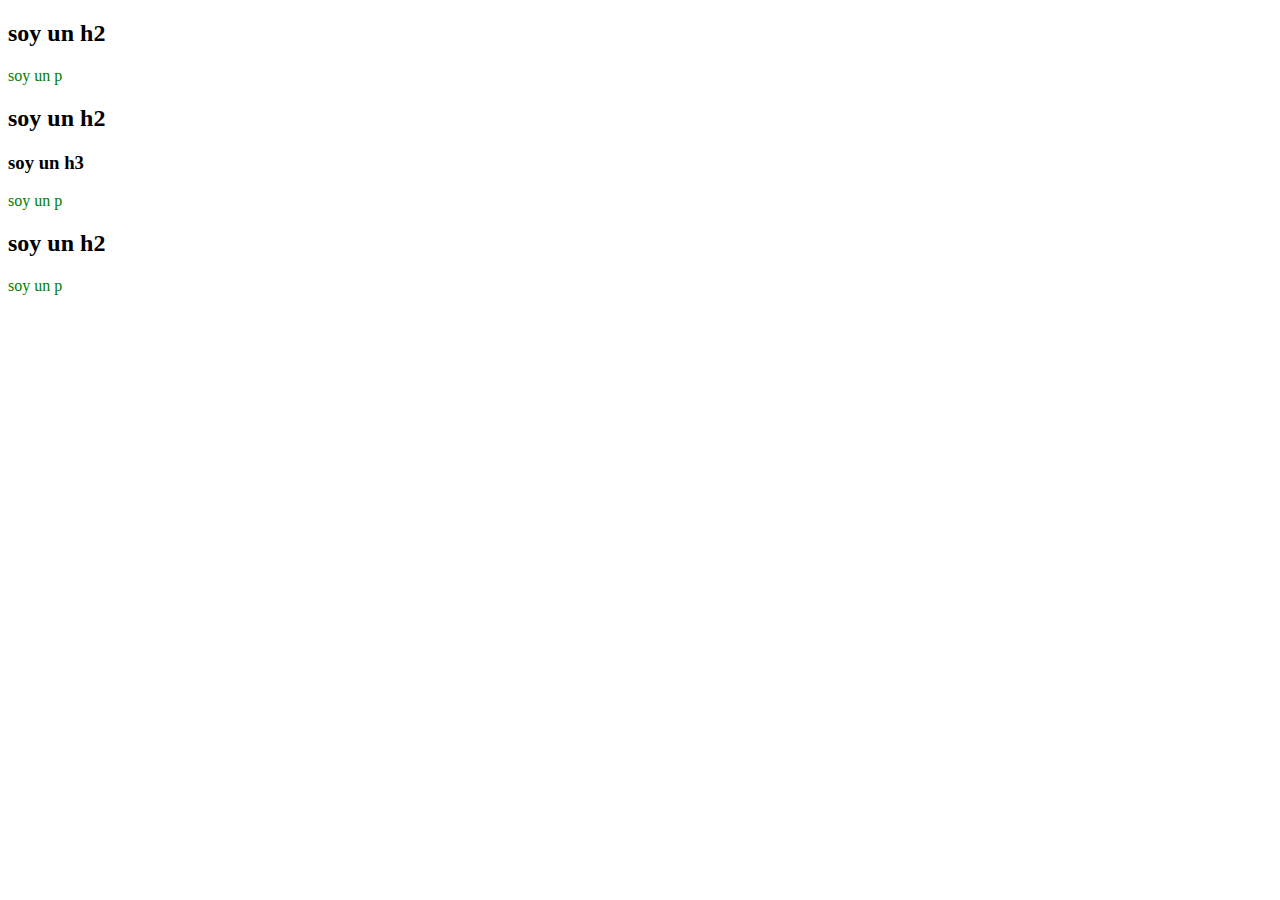
<file: claseCombinadores/index.html>
<!DOCTYPE html>
<html lang="en">
<head>
    <meta charset="UTF-8">
    <meta http-equiv="X-UA-Compatible" content="IE=edge">
    <meta name="viewport" content="width=device-width, initial-scale=1.0">
    <title>Document</title>
    <link rel="stylesheet" href="./style.css">
</head>
<body>
    <div>
        <h2>soy un h2</h2>
        <p>soy un p</p>
        <h2>soy un h2</h2>
        <h3>soy un h3</h3>
        <p>soy un p</p>
        <h2>soy un h2</h2>
        <p>soy un p</p>
    </div>
</body>
</html>
</file>
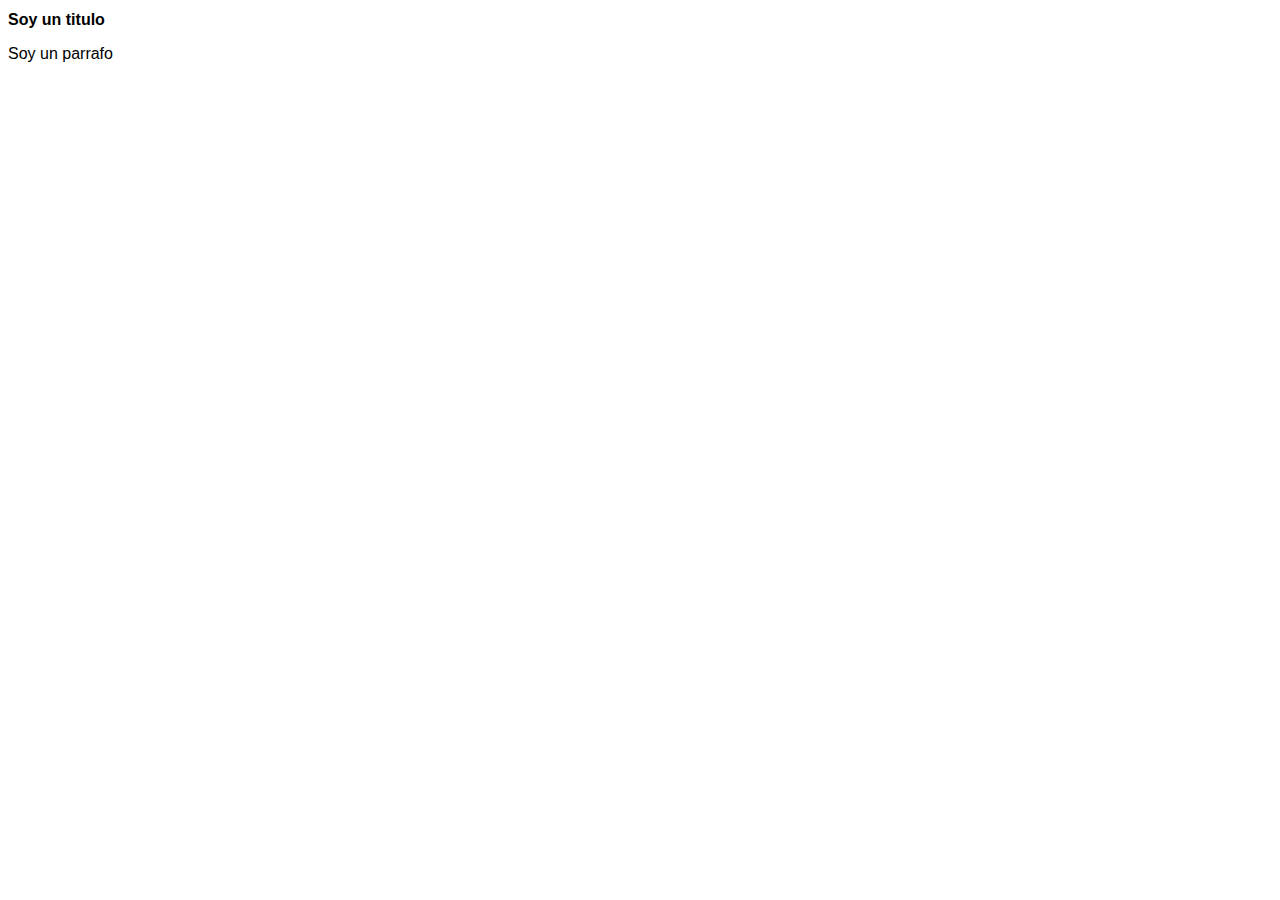
<file: claseDeHerencia/index.html>
<!DOCTYPE html>
<html lang="en">
<head>
    <meta charset="UTF-8">
    <meta http-equiv="X-UA-Compatible" content="IE=edge">
    <meta name="viewport" content="width=device-width, initial-scale=1.0">
    <title>Herencia</title>
    <link rel="stylesheet" href="./style.css">
</head>
<body>
    <main>
        <h1>Soy un titulo</h1>
        <p>Soy un parrafo</p>
    </main>
</body>
</html>
</file>
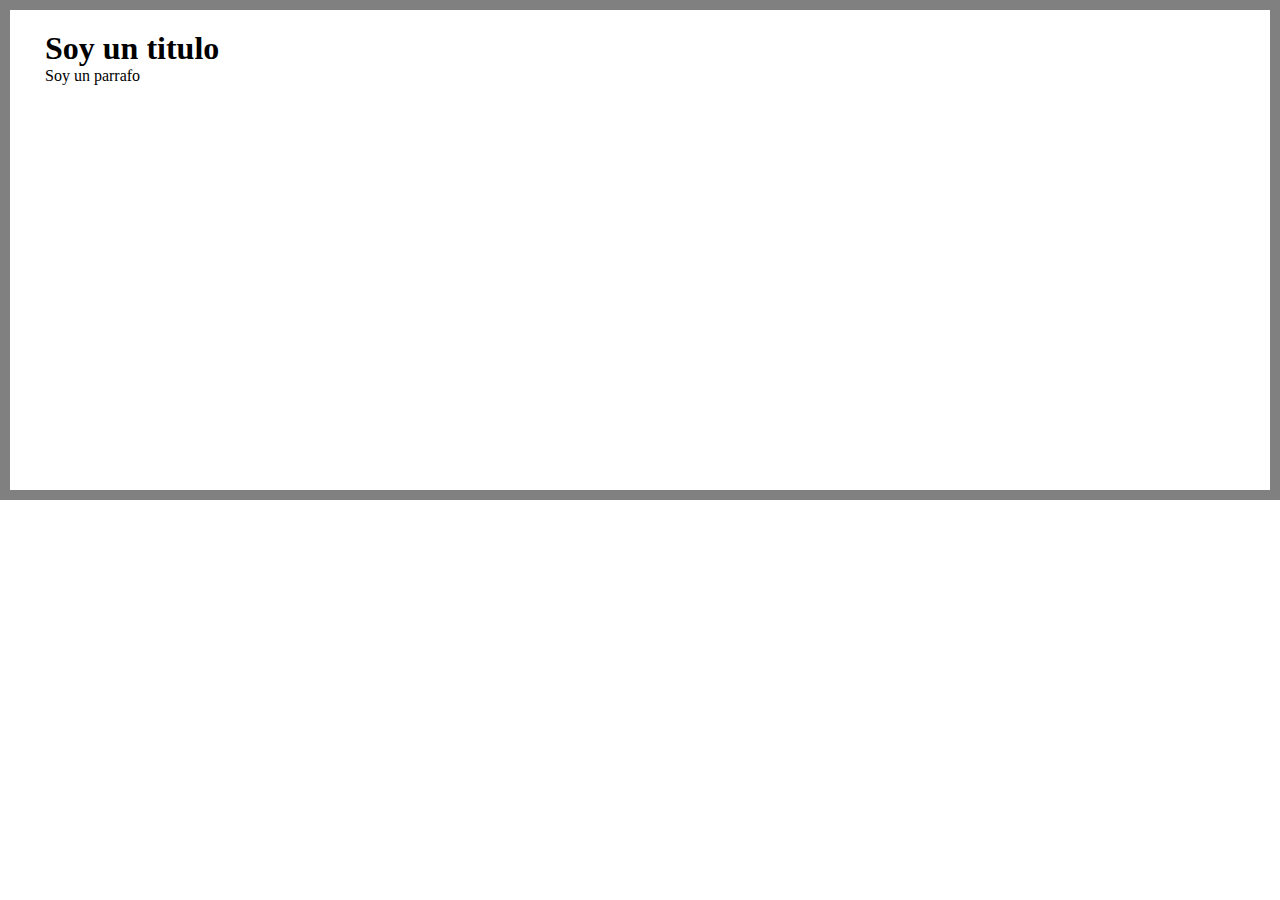
<file: claseModeloCaja/index.html>
<!DOCTYPE html>
<html lang="en">
<head>
    <meta charset="UTF-8">
    <meta http-equiv="X-UA-Compatible" content="IE=edge">
    <meta name="viewport" content="width=device-width, initial-scale=1.0">
    <title>modelo de caja</title>
    <link rel="stylesheet" href="./style.css">
</head>
<body>
    <main>
        <section>
            <h1>Soy un titulo</h1>
            <div>
                <p>Soy un parrafo </p>
            </div>
        </section>
    </main>
</body>
</html>
</file>
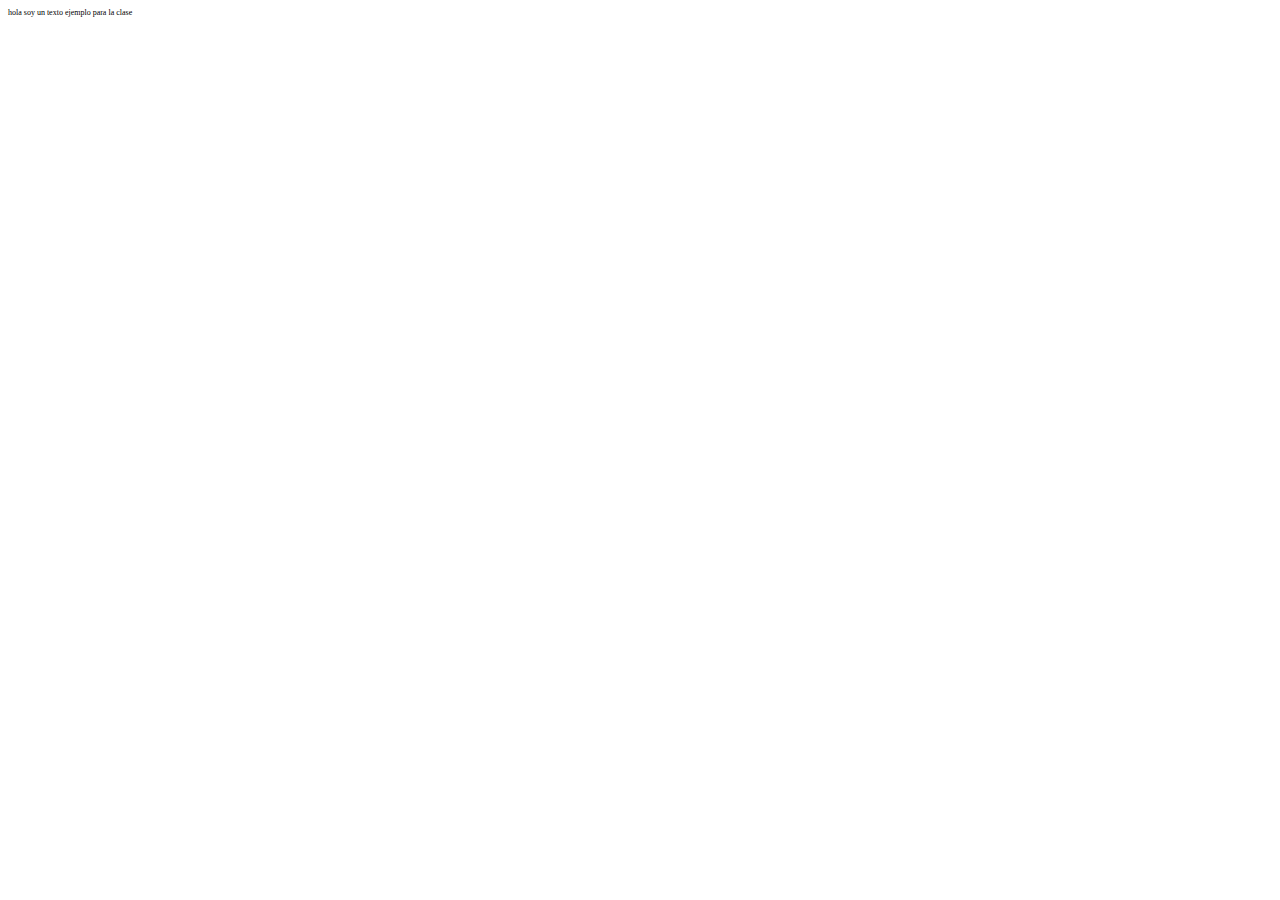
<file: claseMedidas/absolutas/index.html>
<!DOCTYPE html>
<html lang="en">
<head>
    <meta charset="UTF-8">
    <meta http-equiv="X-UA-Compatible" content="IE=edge">
    <meta name="viewport" content="width=device-width, initial-scale=1.0">
    <title>Medidas</title>
    <link rel="stylesheet" href="./style.css">
</head>
<body>
    <main>
        <p>hola soy un texto ejemplo para la clase </p>
    </main>
</body>
</html>
</file>
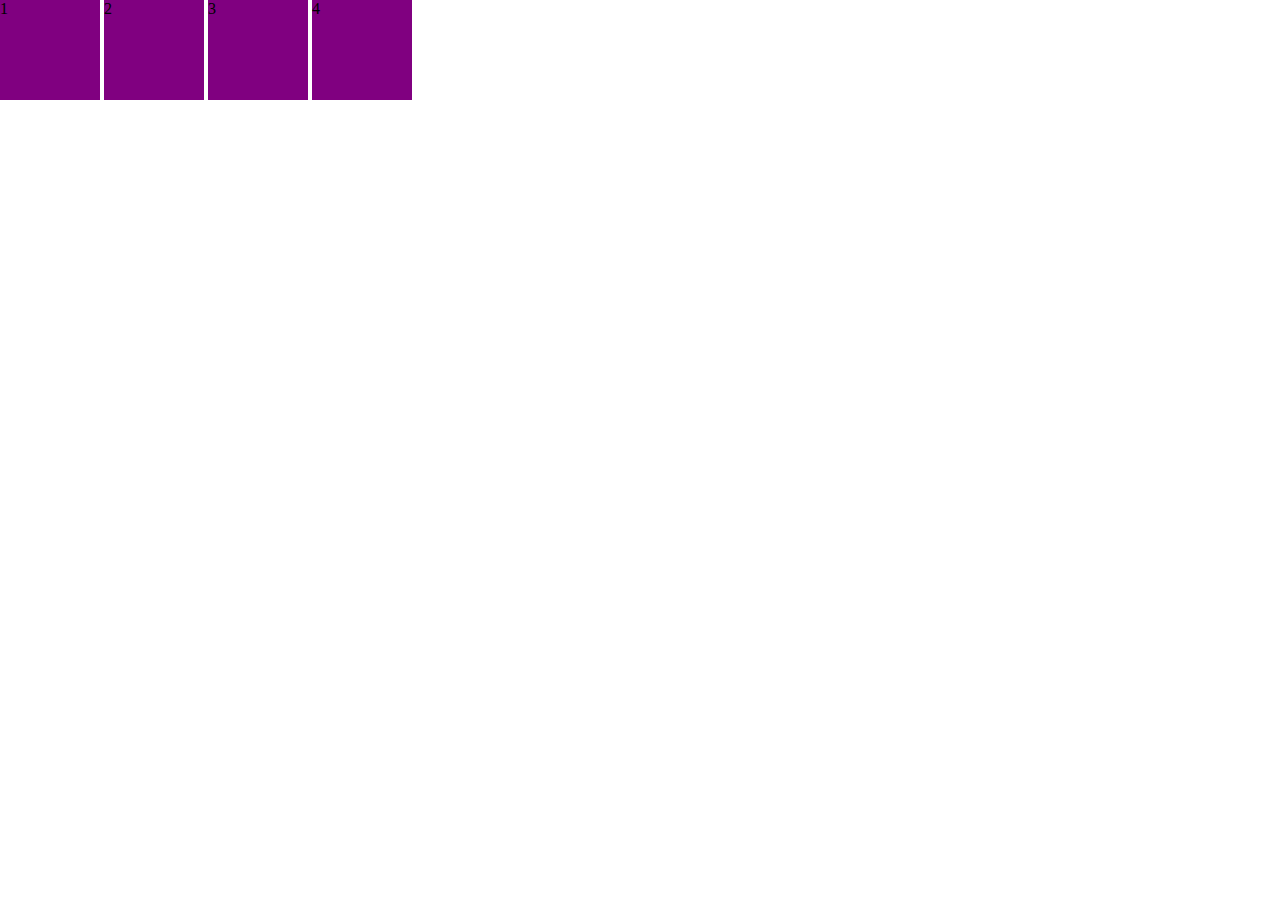
<file: claseMedidas/clasePosition/index.html>
<!DOCTYPE html>
<html lang="en">
<head>
    <meta charset="UTF-8">
    <meta http-equiv="X-UA-Compatible" content="IE=edge">
    <meta name="viewport" content="width=device-width, initial-scale=1.0">
    <title>Document</title>
    <link rel="stylesheet" href="./style.css">
</head>
<body>
    <div>
        <div class="box" id="one">1</div>
        <div class="box" id="two">2</div>
        <div class="box" id="three">3</div>
        <div class="box" id="four">4</div>
    </div>
</body>
</html>
</file>
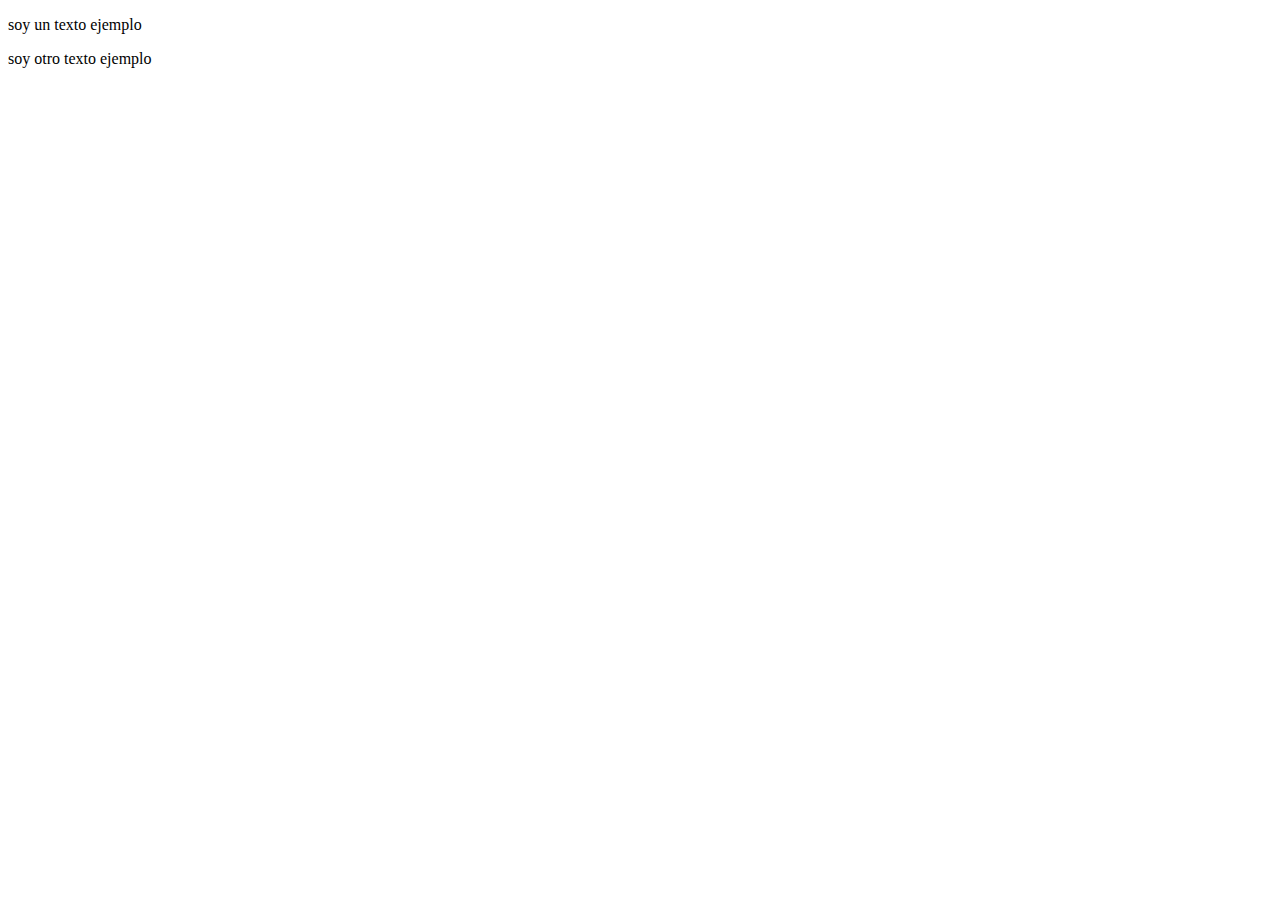
<file: claseMedidas/em/index.html>
<!DOCTYPE html>
<html lang="en">
<head>
    <meta charset="UTF-8">
    <meta http-equiv="X-UA-Compatible" content="IE=edge">
    <meta name="viewport" content="width=device-width, initial-scale=1.0">
    <title>Document</title>
    <link rel="stylesheet" href="./style.css">
</head>
<body>
    <main class="text-container">
        <p>soy un texto ejemplo</p>
        <div>
            <p>soy otro texto ejemplo</p>
        </div>
    </main>
</body>
</html>
</file>
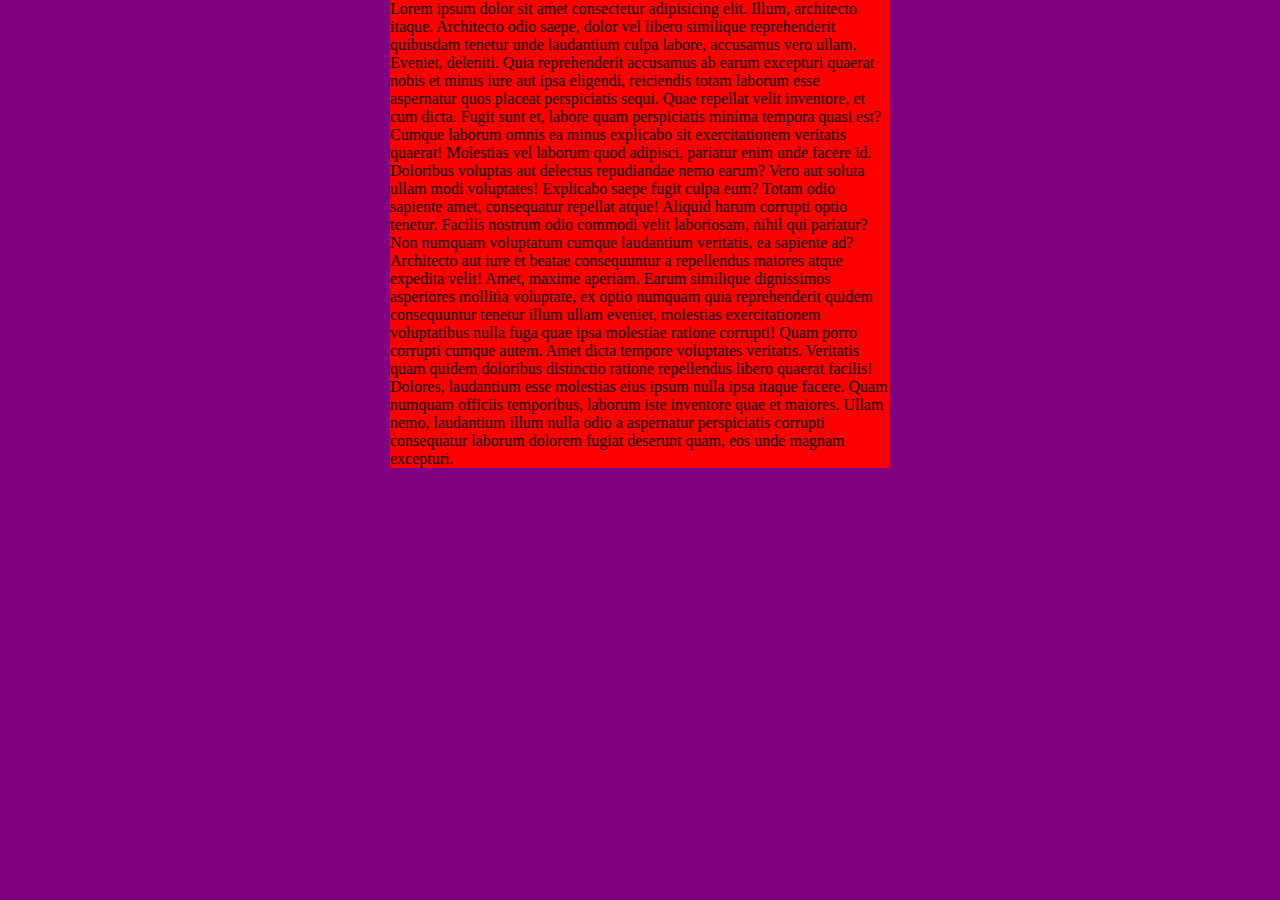
<file: claseMedidas/minMax/index.html>
<!DOCTYPE html>
<html lang="en">
<head>
    <meta charset="UTF-8">
    <meta http-equiv="X-UA-Compatible" content="IE=edge">
    <meta name="viewport" content="width=device-width, initial-scale=1.0">
    <title>Document</title>
    <link rel="stylesheet" href="./style.css">
</head>
<body>
    <main>
        <section>
            <p>Lorem ipsum dolor sit amet consectetur adipisicing elit. Illum, architecto itaque. Architecto odio saepe, dolor vel libero similique reprehenderit quibusdam tenetur unde laudantium culpa labore, accusamus vero ullam. Eveniet, deleniti.
            Quia reprehenderit accusamus ab earum excepturi quaerat nobis et minus iure aut ipsa eligendi, reiciendis totam laborum esse aspernatur quos placeat perspiciatis sequi. Quae repellat velit inventore, et cum dicta.
            Fugit sunt et, labore quam perspiciatis minima tempora quasi est? Cumque laborum omnis ea minus explicabo sit exercitationem veritatis quaerat! Molestias vel laborum quod adipisci, pariatur enim unde facere id.
            Doloribus voluptas aut delectus repudiandae nemo earum? Vero aut soluta ullam modi voluptates! Explicabo saepe fugit culpa eum? Totam odio sapiente amet, consequatur repellat atque! Aliquid harum corrupti optio tenetur.
            Facilis nostrum odio commodi velit laboriosam, nihil qui pariatur? Non numquam voluptatum cumque laudantium veritatis, ea sapiente ad? Architecto aut iure et beatae consequuntur a repellendus maiores atque expedita velit!
            Amet, maxime aperiam. Earum similique dignissimos asperiores mollitia voluptate, ex optio numquam quia reprehenderit quidem consequuntur tenetur illum ullam eveniet, molestias exercitationem voluptatibus nulla fuga quae ipsa molestiae ratione corrupti!
            Quam porro corrupti cumque autem. Amet dicta tempore voluptates veritatis. Veritatis quam quidem doloribus distinctio ratione repellendus libero quaerat facilis! Dolores, laudantium esse molestias eius ipsum nulla ipsa itaque facere.
            Quam numquam officiis temporibus, laborum iste inventore quae et maiores. Ullam nemo, laudantium illum nulla odio a aspernatur perspiciatis corrupti consequatur laborum dolorem fugiat deserunt quam, eos unde magnam excepturi.</p>
        </section>
    </main>
</body>
</html>
</file>
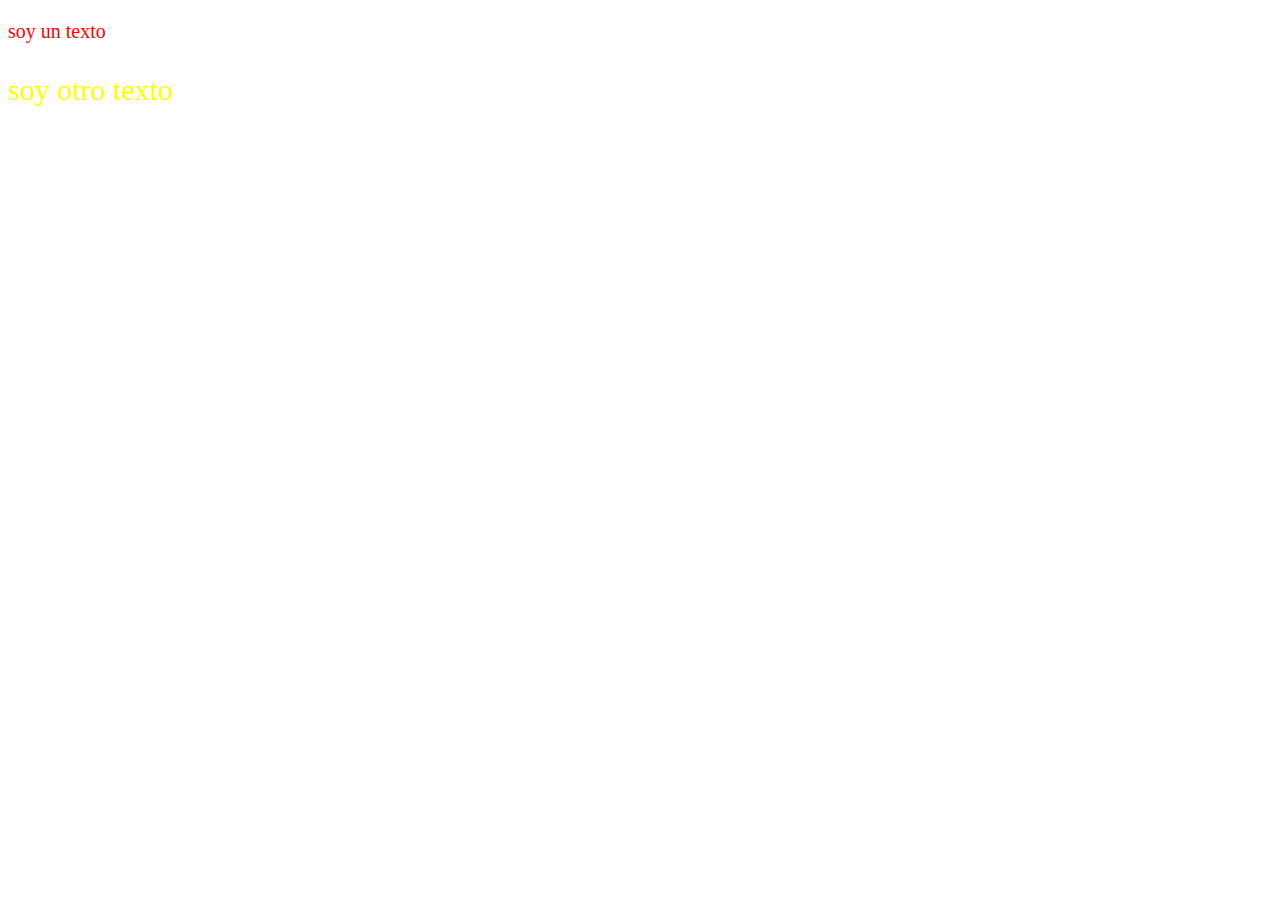
<file: css/clasecss/index.html>
<!DOCTYPE html>
<html lang="en">
<head>
    <meta charset="UTF-8">
    <meta http-equiv="X-UA-Compatible" content="IE=edge">
    <meta name="viewport" content="width=device-width, initial-scale=1.0">
    <title>clase css</title>
    <link rel="stylesheet" href="./style.css">
</head>
<body>
    <main>
        <p class="parrafo">soy un texto</p>
        <p id="texto">soy otro texto</p>
    </main>
</body>
</html>
</file>
<file: claseCombinadores/style.css>
/* se aplica a todas las etiquetas que esten serca de un h2 de los p */
/* h2 + p{
    color: red;
} */
/* con este signo ~ se aplica a todos los que estan en esa famila del div de p (parrafos)*/

h2 ~ p{
    color: green;
}
</file>
<file: claseDeHerencia/style.css>
html {
    font: size 75%;
    font-family: Verdana, Geneva, Tahoma, sans-serif;
}

h1 {
    font-size:inherit;
}
</file>
<file: claseModeloCaja/style.css>
*{
    box-sizing: border-box;
    padding: 0;
    margin: 0;
}

main {
    width: 100%;
    height: 500px;
    border: 10px solid grey;
    padding: 20px 35px;
}
</file>
<file: claseMedidas/absolutas/style.css>
p{
    font-size: 50%;
}
</file>
<file: claseMedidas/clasePosition/style.css>
*{
    box-sizing: border-box;
    margin: 0;
    padding: 0;
}

.parent {
    border: 2px black dotted;
    display: inline-block;
}
.box {
    display: inline-block;
    background-color:purple;
    width: 100px;
    height: 100px;
}
</file>
<file: claseMedidas/em/style.css>
.text-container{
    font: size 1.5em;
}
</file>
<file: claseMedidas/minMax/style.css>
*{
    box-sizing: border-box;
    margin: 0;
    padding: 0;
}


main{
    width: 100vw;
    height: 100vh;
    background-color: purple;
}
section{
    width: 80%;
    min-width:320px;
    max-width: 500px;
    margin: 0 auto;
    background-color: red;
}
</file>
<file: css/clasecss/style.css>
p{
    color: blue;
    font-size: 30px;
}

.parrafo{
    color: red;
    font-size: 20px;
}

#texto {
    color:yellow;
    font: size 15px;
}
</file>
